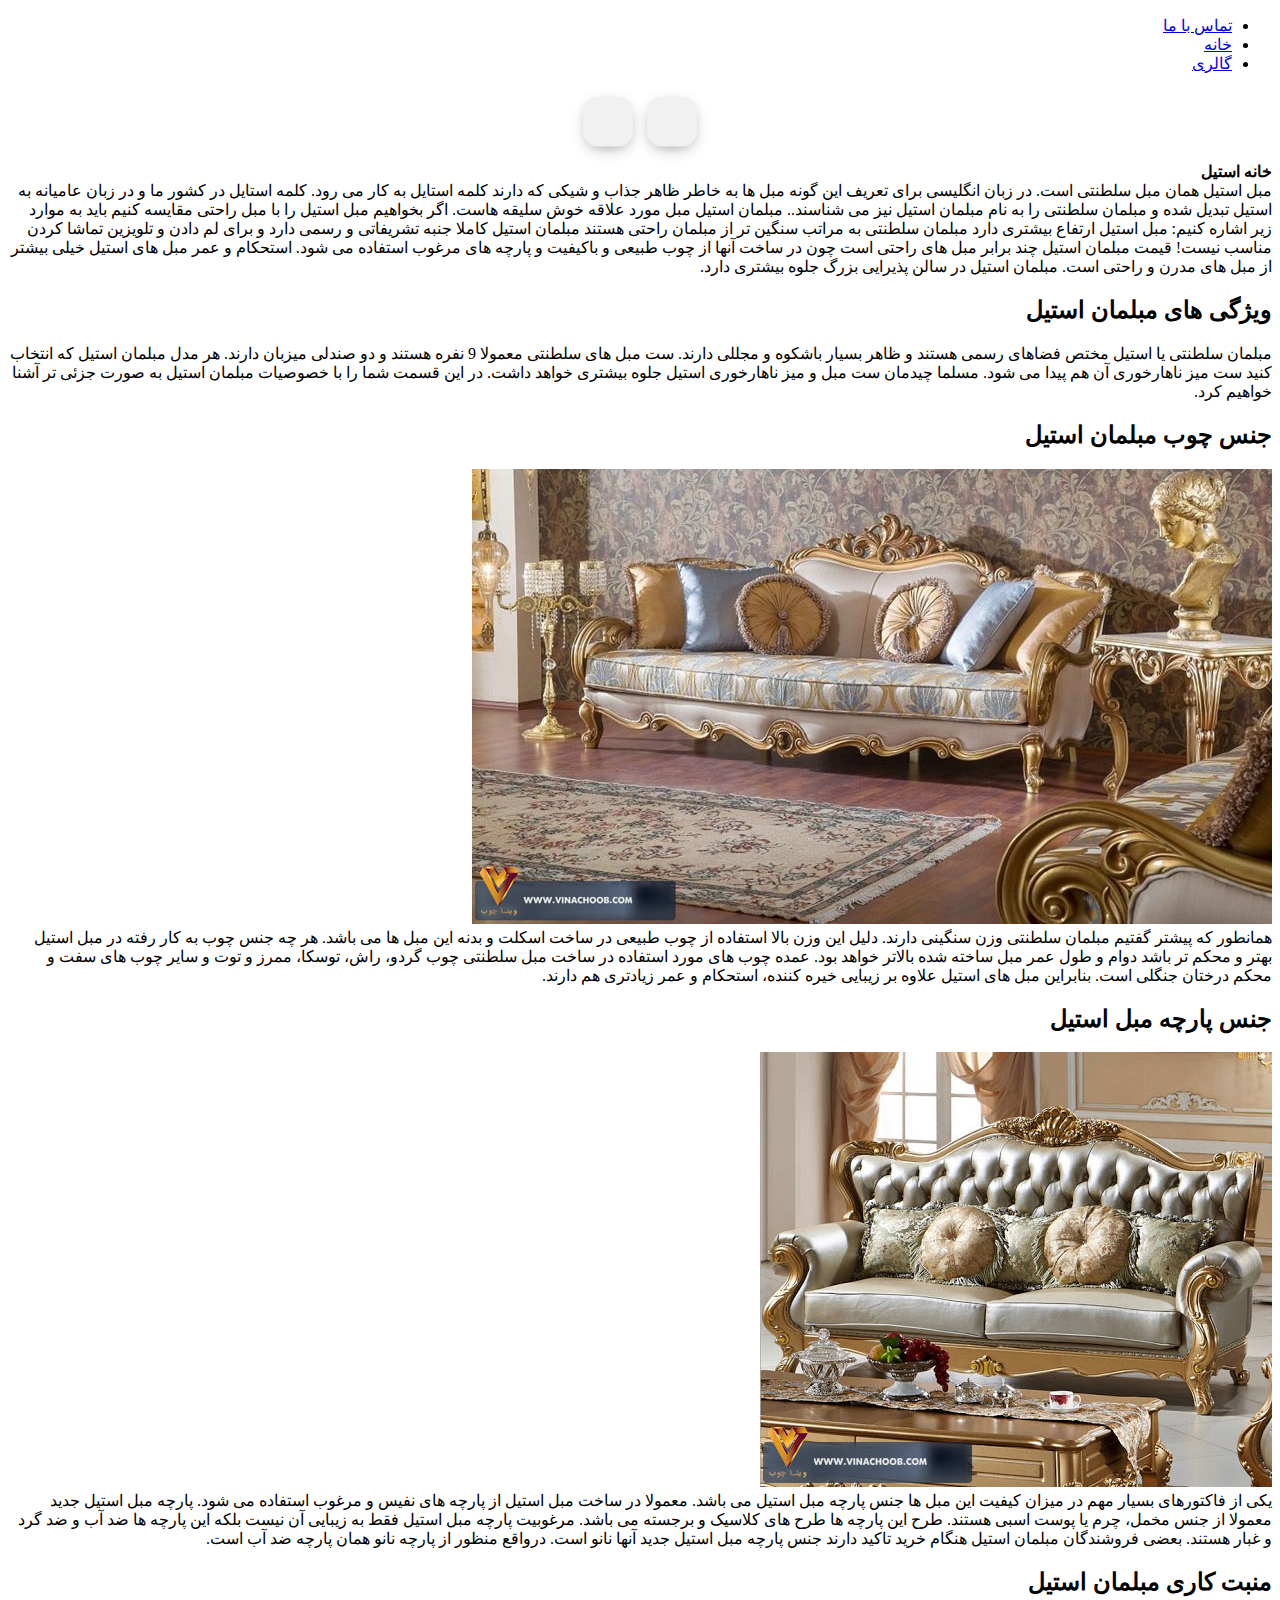
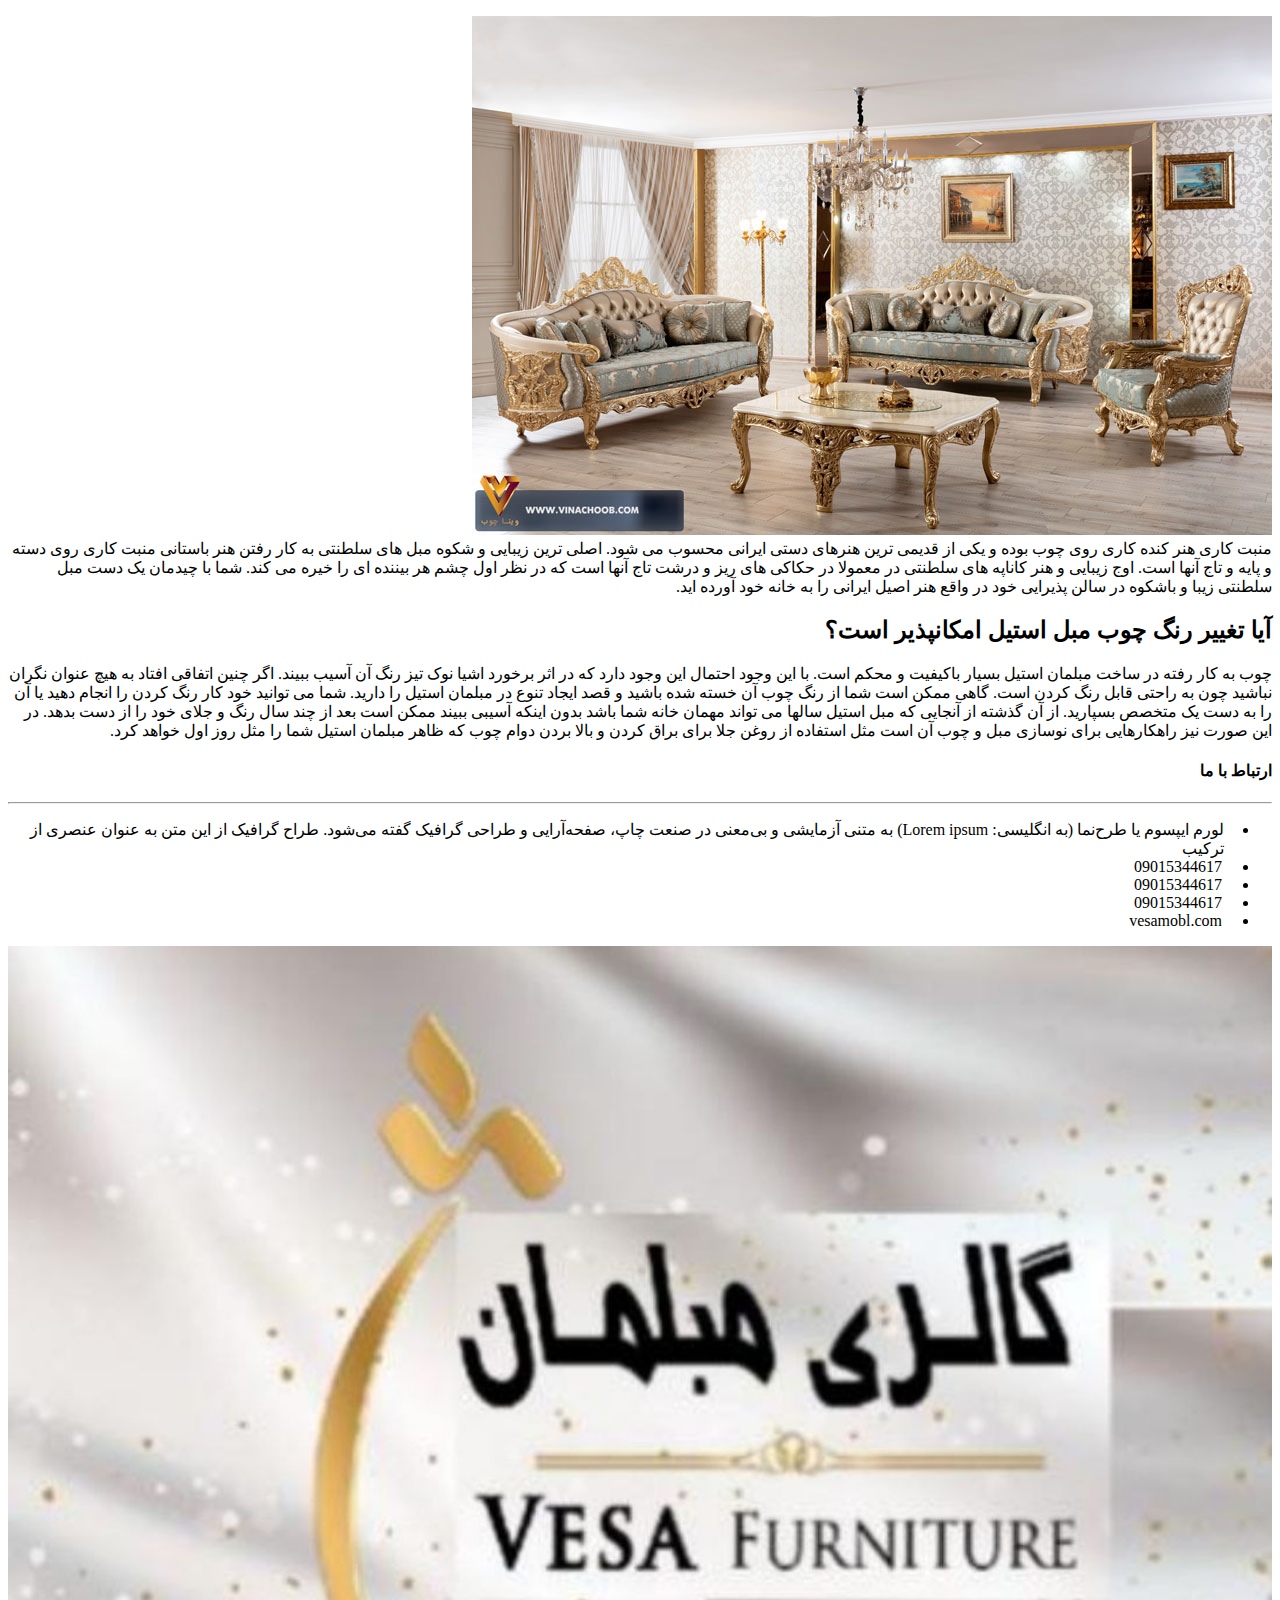
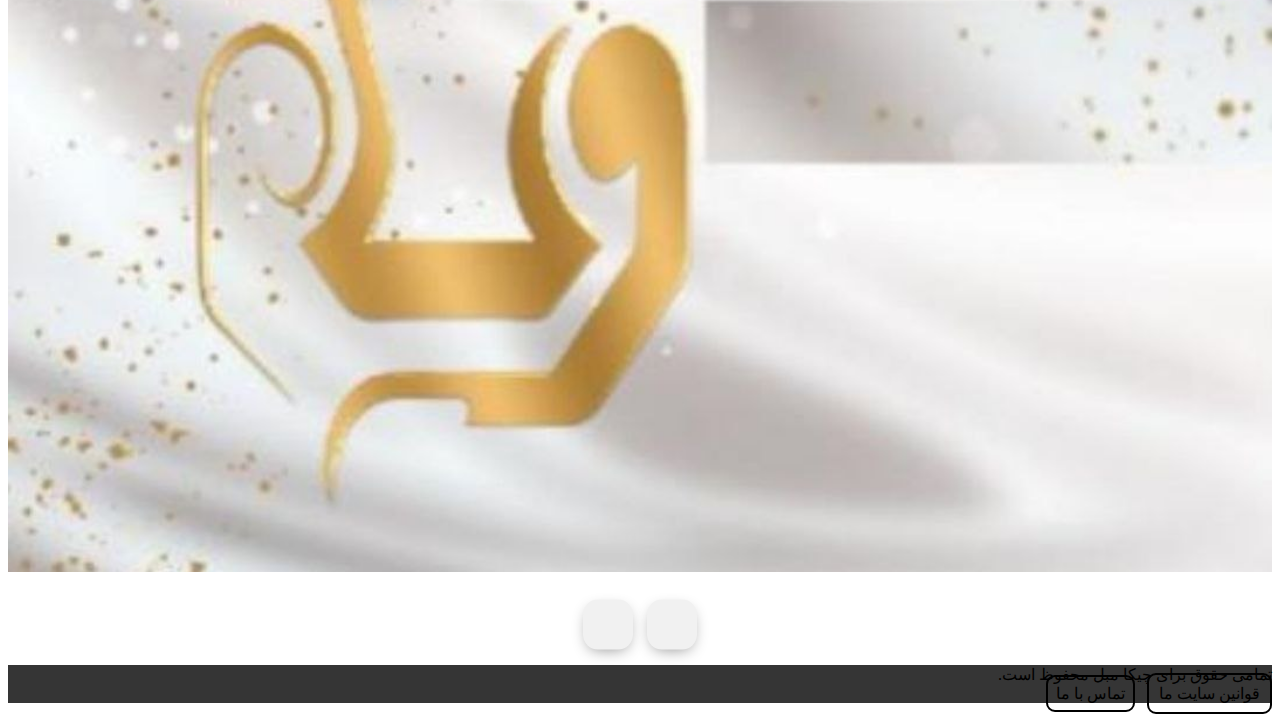
<file: estill/estil.html>
<!DOCTYPE html>
<html lang="en">
<head>
    <meta charset="UTF-8">
    <meta http-equiv="X-UA-Compatible" content="IE=edge">
    <meta name="viewport" content="width=device-width, initial-scale=1.0">
    
    <link  rel="stylesheet" href="https://cdn.jsdelivr.net/npm/swiper@8/swiper-bundle.min.css"/>

  <link rel="stylesheet" href="./estil.css">

    <link  href="https://cdn.jsdelivr.net/npm/bootstrap@5.2.2/dist/css/bootstrap.min.css" rel="stylesheet"  integrity="sha384-Zenh87qX5JnK2Jl0vWa8Ck2rdkQ2Bzep5IDxbcnCeuOxjzrPF/et3URy9Bv1WTRi"  crossorigin="anonymous" />

    <link rel="stylesheet" href="https://cdnjs.cloudflare.com/ajax/libs/font-awesome/6.2.0/css/all.min.css" integrity="sha512-xh6O/CkQoPOWDdYTDqeRdPCVd1SpvCA9XXcUnZS2FmJNp1coAFzvtCN9BmamE+4aHK8yyUHUSCcJHgXloTyT2A==" crossorigin="anonymous" referrerpolicy="no-referrer" />

    <title>estil</title>
</head>
<body dir="rtl">

  <nav class="">
    <div class="row navbar navbar-expand-lg navbar-dark bg-dark shadow-sm">
    

 


    <div class="col-lg-8">
 <div  id="navbarContent" class="collapse navbar-collapse order-sm-12 order-lg-1 ">

   <ul class="navbar-nav ml-auto mx-5 ">

     <li class="nav-item"> <a href="../call me/call.html" class="nav-link font-weight-bold text-uppercase" >تماس با ما</a>  </li>
     <li class="nav-item">  <a href="../index2.html" class="nav-link font-weight-bold text-uppercase">خانه</a> </li>
     <li class="nav-item"> <a href="./galary.html" class="nav-link font-weight-bold text-uppercase">گالری</a > </li>

   </ul>
 </div>
    </div>


<div class="col-lg-4">
 <div class="middle">

   <a href="#" class="btn1"> <i class="fa-brands fa-instagram"></i> </a>
   <a href="#" class="btn2"> <i class="fa-brands fa-whatsapp"></i> </a >

 </div>
</div>


    </div>
</nav>


 <!-- <div
 class="bg-black mt-3 container rounded-4 mb-4"
 style="box-shadow: 10px 10px 10px 10px rgb(219, 219, 219)"
>
 <h1 class="fs-1 text-center text-secondary pt-3 pb-3">
   furniture vesa mobl
 </h1>
</div> -->



<div class="shadow p-4 mb-5 bg-body rounded container mt-4">

  <b> <a style="text-decoration:none ;color: black;" href="../index2.html"> <span class="cz_br_current p-3" > خانه</span></a></b> <i class=" fa fa-angle-double-left"></i> 
  <b class="inactive_l">  <a style="text-decoration:none ; color: black;"  href=""> <span class="cz_br_current p-3">  استیل</span> </a> </b>
       </div>
     




<div class="container">
  <div class="row">


    <div class="col-lg-12">مبل استیل همان مبل سلطنتی است. در زبان انگلیسی برای تعریف این گونه مبل ها به خاطر ظاهر جذاب و شیکی که دارند کلمه استایل به کار می رود. کلمه استایل در کشور ما و در زبان عامیانه به استیل تبدیل شده و مبلمان سلطنتی را به نام مبلمان استیل نیز می شناسند.. مبلمان استیل مبل مورد علاقه خوش سلیقه هاست. اگر بخواهیم مبل استیل را با مبل راحتی مقایسه کنیم باید به موارد زیر اشاره کنیم:

      مبل استیل ارتفاع بیشتری دارد
      مبلمان سلطنتی به مراتب سنگین تر از مبلمان راحتی هستند
      مبلمان استیل کاملا جنبه تشریفاتی و رسمی دارد و برای لم دادن و تلویزین تماشا کردن مناسب نیست!
      قیمت مبلمان استیل چند برابر مبل های راحتی است چون در ساخت آنها از چوب طبیعی و باکیفیت و پارچه های مرغوب استفاده می شود.
      استحکام و عمر مبل های استیل خیلی بیشتر از مبل های مدرن و راحتی است.
      مبلمان استیل در سالن پذیرایی بزرگ جلوه بیشتری دارد.</div>



    <div class="col-lg-12">
      <h2> ویژگی های مبلمان استیل</h2>
      <span>مبلمان سلطنتی یا استیل مختص فضاهای رسمی هستند و ظاهر بسیار باشکوه و مجللی دارند. ست مبل های سلطنتی معمولا 9 نفره هستند و دو صندلی میزبان دارند. هر مدل مبلمان استیل که انتخاب کنید ست میز ناهارخوری آن هم پیدا می شود. مسلما چیدمان ست مبل و میز ناهارخوری استیل جلوه بیشتری خواهد داشت. در این قسمت شما را با خصوصیات مبلمان استیل به صورت جزئی تر آشنا خواهیم کرد.</span>
    </div>




    <div class="col-lg-12">
      <h2>جنس چوب مبلمان استیل</h2>
    </div>


    <div class="col-lg-12 d-flex justify-content-center align-items-center">
    
      <img src="../1-6.jpg" alt="">
    </div>





    <div class="col-lg-12">
      <span>همانطور که پیشتر گفتیم مبلمان سلطنتی وزن سنگینی دارند. دلیل این وزن بالا استفاده از چوب طبیعی در ساخت اسکلت و بدنه این مبل ها می باشد. هر چه جنس چوب به کار رفته در مبل استیل بهتر و محکم تر باشد دوام و طول عمر مبل ساخته شده بالاتر خواهد بود. عمده چوب های مورد استفاده در ساخت مبل سلطنتی چوب گردو، راش، توسکا، ممرز و توت و سایر چوب های سفت و محکم درختان جنگلی است. بنابراین مبل های استیل علاوه بر زیبایی خیره کننده، استحکام و عمر زیادتری هم دارند.</span>
    </div>








    <div class="col-lg-12">
      <h2>جنس پارچه مبل استیل</h2>
    </div>







    <div class="col-lg-12 d-flex justify-content-center align-items-center">
      <img src="../5-6.jpg" alt="">
    </div>






    <div class="col-lg-12">
      <span>یکی از فاکتورهای بسیار مهم در میزان کیفیت این مبل ها جنس پارچه مبل استیل می باشد. معمولا در ساخت مبل استیل از پارچه های نفیس و مرغوب استفاده می شود. پارچه مبل استیل جدید معمولا از جنس مخمل، چرم یا پوست اسبی هستند. طرح این پارچه ها طرح های کلاسیک و برجسته می باشد. مرغوبیت پارچه مبل استیل فقط به زیبایی آن نیست بلکه این پارچه ها ضد آب و ضد گرد و غبار هستند. بعضی فروشندگان مبلمان استیل هنگام خرید تاکید دارند جنس پارچه مبل استیل جدید آنها نانو است. درواقع منظور از پارچه نانو همان پارچه ضد آب است.</span>
    </div>





    
    <div class="col-lg-12">
   <h2>منبت کاری مبلمان استیل</h2>
    </div>


    <div class="col-lg-12 d-flex justify-content-center align-items-center">
      <img src="../3-6.jpg" alt="">
    </div>


    <div class="col-lg-12">
      <span>منبت کاری هنر کنده کاری روی چوب بوده و یکی از قدیمی ترین هنرهای دستی ایرانی محسوب می شود. اصلی ترین زیبایی و شکوه مبل های سلطنتی به کار رفتن هنر باستانی منبت کاری روی دسته و پایه و تاج آنها است. اوج زیبایی و هنر کاناپه های سلطنتی در معمولا در حکاکی های ریز و درشت تاج آنها است که در نظر اول چشم هر بیننده ای را خیره می کند. شما با چیدمان یک دست مبل سلطنتی زیبا و باشکوه در سالن پذیرایی خود در واقع هنر اصیل ایرانی را به خانه خود آورده اید.</span>
    </div>


    <div class="col-lg-12">
      <h2>آیا تغییر رنگ چوب مبل استیل امکانپذیر است؟</h2>
      <span> چوب به کار رفته در ساخت مبلمان استیل بسیار باکیفیت و محکم است. با این وجود احتمال این وجود دارد که در اثر برخورد اشیا نوک تیز رنگ آن آسیب ببیند. اگر چنین اتفاقی افتاد به هیچ عنوان نگران نباشید چون به راحتی قابل رنگ کردن است. گاهی ممکن است شما از رنگ چوب آن خسته شده باشید و قصد ایجاد تنوع در مبلمان استیل را دارید. شما می توانید خود کار رنگ کردن را انجام دهید یا آن را به دست یک متخصص بسپارید. از آن گذشته از آنجایی که مبل استیل سالها می تواند مهمان خانه شما باشد بدون اینکه آسیبی ببیند ممکن است بعد از چند سال رنگ و جلای خود را از دست بدهد. در این صورت نیز راهکارهایی برای نوسازی مبل و چوب آن است مثل استفاده از روغن جلا برای براق کردن و بالا بردن دوام چوب که ظاهر مبلمان استیل شما را مثل روز اول خواهد کرد.</span>
    </div>










  </div>
</div>




















     <!--start part 7777777777 -->
     <div class="container">
      <div class="row mt-5">
        <div class="col-lg-9 cil-md-9 col-12 ">
          <div>
            <h4 >ارتباط با ما </h4>
            <hr>
            <ul >
                    <li class="d-flex my-3 mx-1">  
                      <div class="me-3 " style="font-size:24px ; ">  <i class="fa-solid fa-location-dot"></i>  </div>
                      <div style="margin-right:8px ;" >  <span>لورم ایپسوم یا طرح‌نما (به انگلیسی: Lorem ipsum) به متنی آزمایشی و بی‌معنی در صنعت چاپ، صفحه‌آرایی و طراحی گرافیک گفته می‌شود. طراح گرافیک از این متن به عنوان عنصری از ترکیب</span> </div>
                    </li>  
                    
                    



                    <li class="d-flex my-3 mx-1"> 
                       <div class="me-3 " style="font-size:24px ;"> <i class="fa-solid fa-phone"></i></div>
                      <div class=" my-2 " style="margin-right:10px ;">  <span>09015344617</span> </div>
                     </li>





                    <li class="d-flex my-3 mx-1"> 
                      <div class="me-3 " style="font-size:24px;">  <i class="fa-regular fa-mobile"></i>  </div>
                      <div class="my-2" style="margin-right:10px ;">  <span>09015344617</span> </div> 
                     </li>





                    <li class="d-flex my-3 mx-1">
                       <div class="me-3 " style="font-size:24px ;"> <i class="fa-brands fa-whatsapp"></i> </div>
                      <div class="my-2"  style="margin-right:10px ;">  <span>09015344617</span> </div> 
                     </li>





                    <li class="d-flex my-3 mx-1">
                       <div class="me-3 " style="font-size:24px ;"> <i class="fa-brands fa-instagram"></i>  </div>
                      <div class="my-2"  style="margin-right:10px ;">  <span>vesamobl.com</span> </div> 
                     </li>

            </ul>

          </div>
        </div>





   















        <div class="col-lg-3 cil-md-3 col-12 ">
         
          <div class="my-5 pt-4 mt-5">
            <img class="rounded-5" width="100%" src="../images/photo_2022-10-11_22-01-30.jpg" alt="">
          </div>


          </div>




        </div>
      </div>
    </div>
      <!-- end part 444444444444444 -->


      <div class="middle d-flex justify-content-center align-items-center">


        <a href="#" class="btn1">
         
          <i class="fa-brands fa-instagram"></i>
       
        </a>
  
        <a href="#" class="btn2">
         
          <i class="fa-brands fa-whatsapp"></i>
      
        </a >
  
  
      </div> 











  
      <div class="footer  p-4  text-light d-block" style="width:100%; background-color: rgb(53, 53, 53);">
        <div class="row">

          <div class="col-lg-6 col-md-12 col-12 mb-1 d-flex justify-content-center align-items-center">
            <a><span>    تمامی حقوق برای چیکا مبل محفوظ است. </span></a>
          </div>


          <div class="col-lg-6 col-md-12 col-12 text-start mb-1 d-flex justify-content-center align-items-center">
            <a style="border:2px solid rgb(0, 0, 0) ; margin-left: 8px; padding:10px; border-radius:9px ;"><span>قوانین سایت ما</span></a>
            <a style="border:2px solid rgb(0, 0, 0) ; padding: 8px;  border-radius: 9px;"><span>تماس با ما </span></a>
          </div>
        </div>
      </div>
    



</body>
</html>
</file>
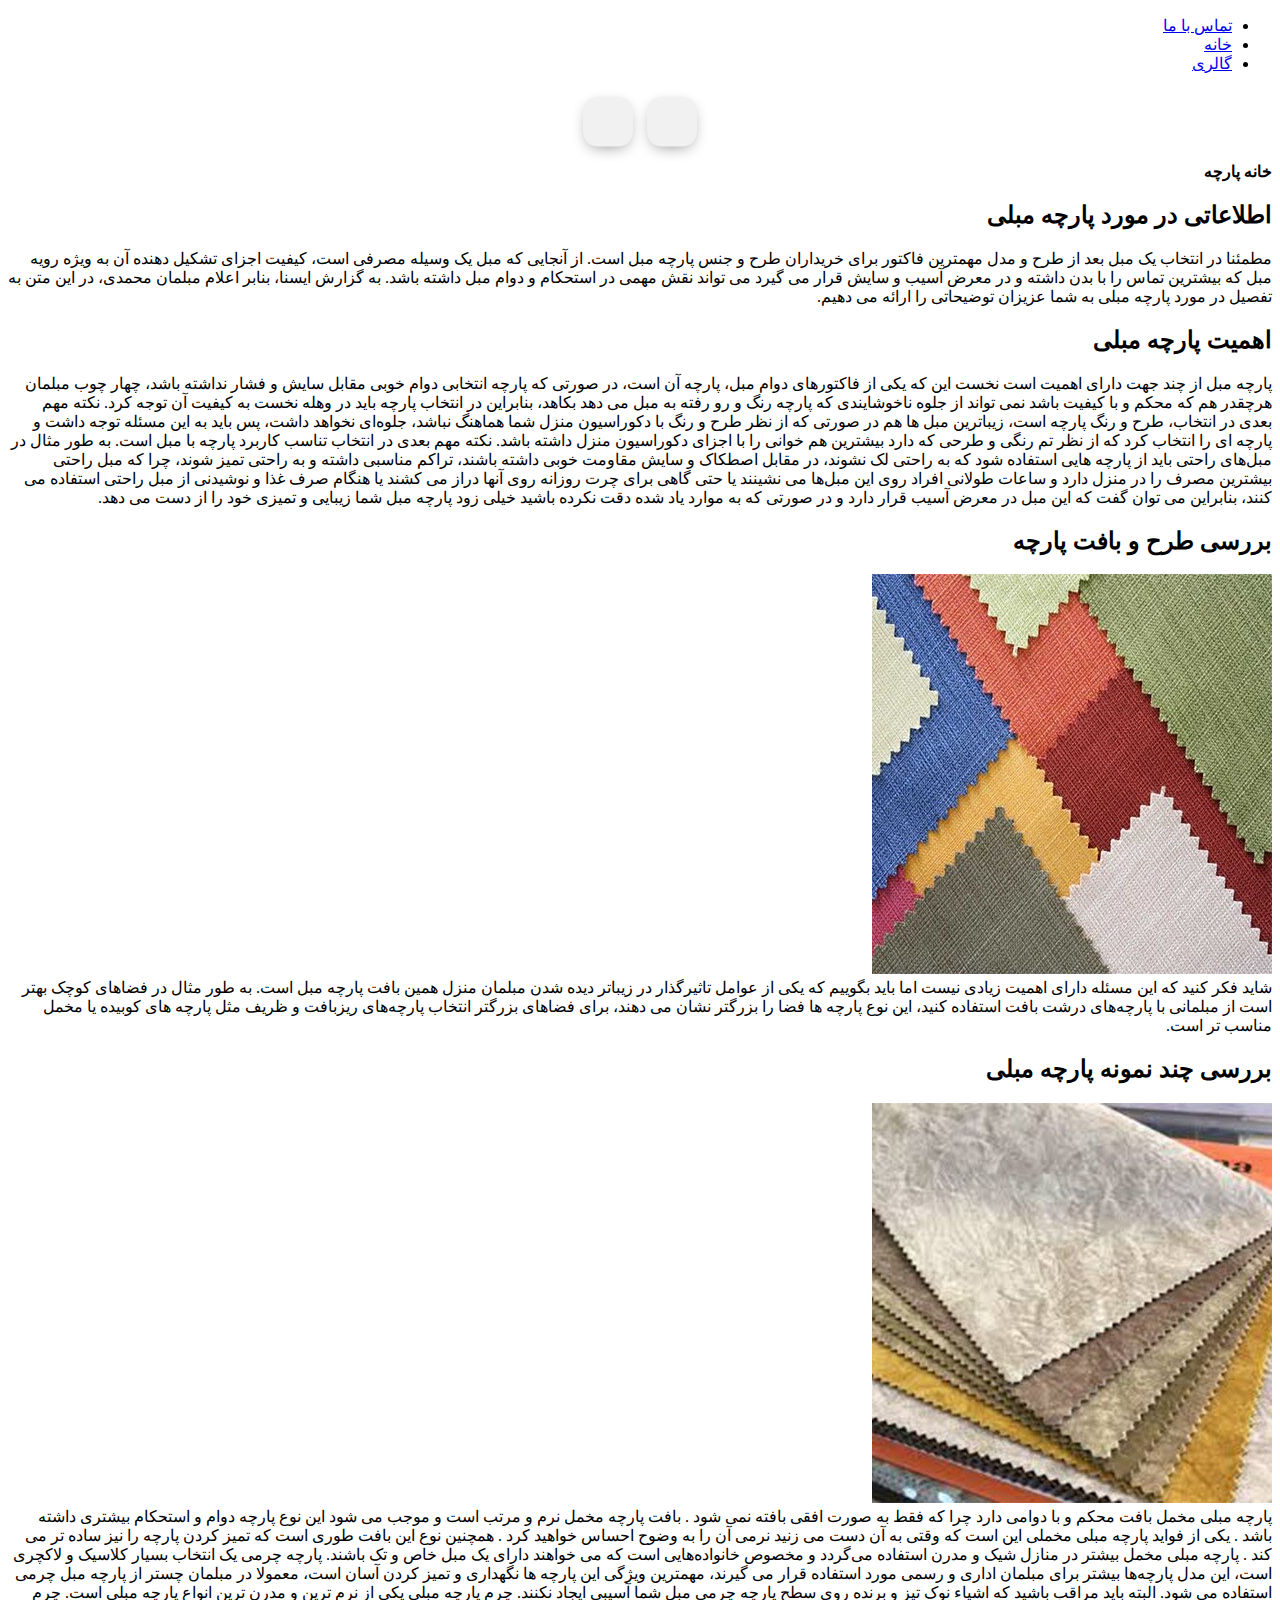
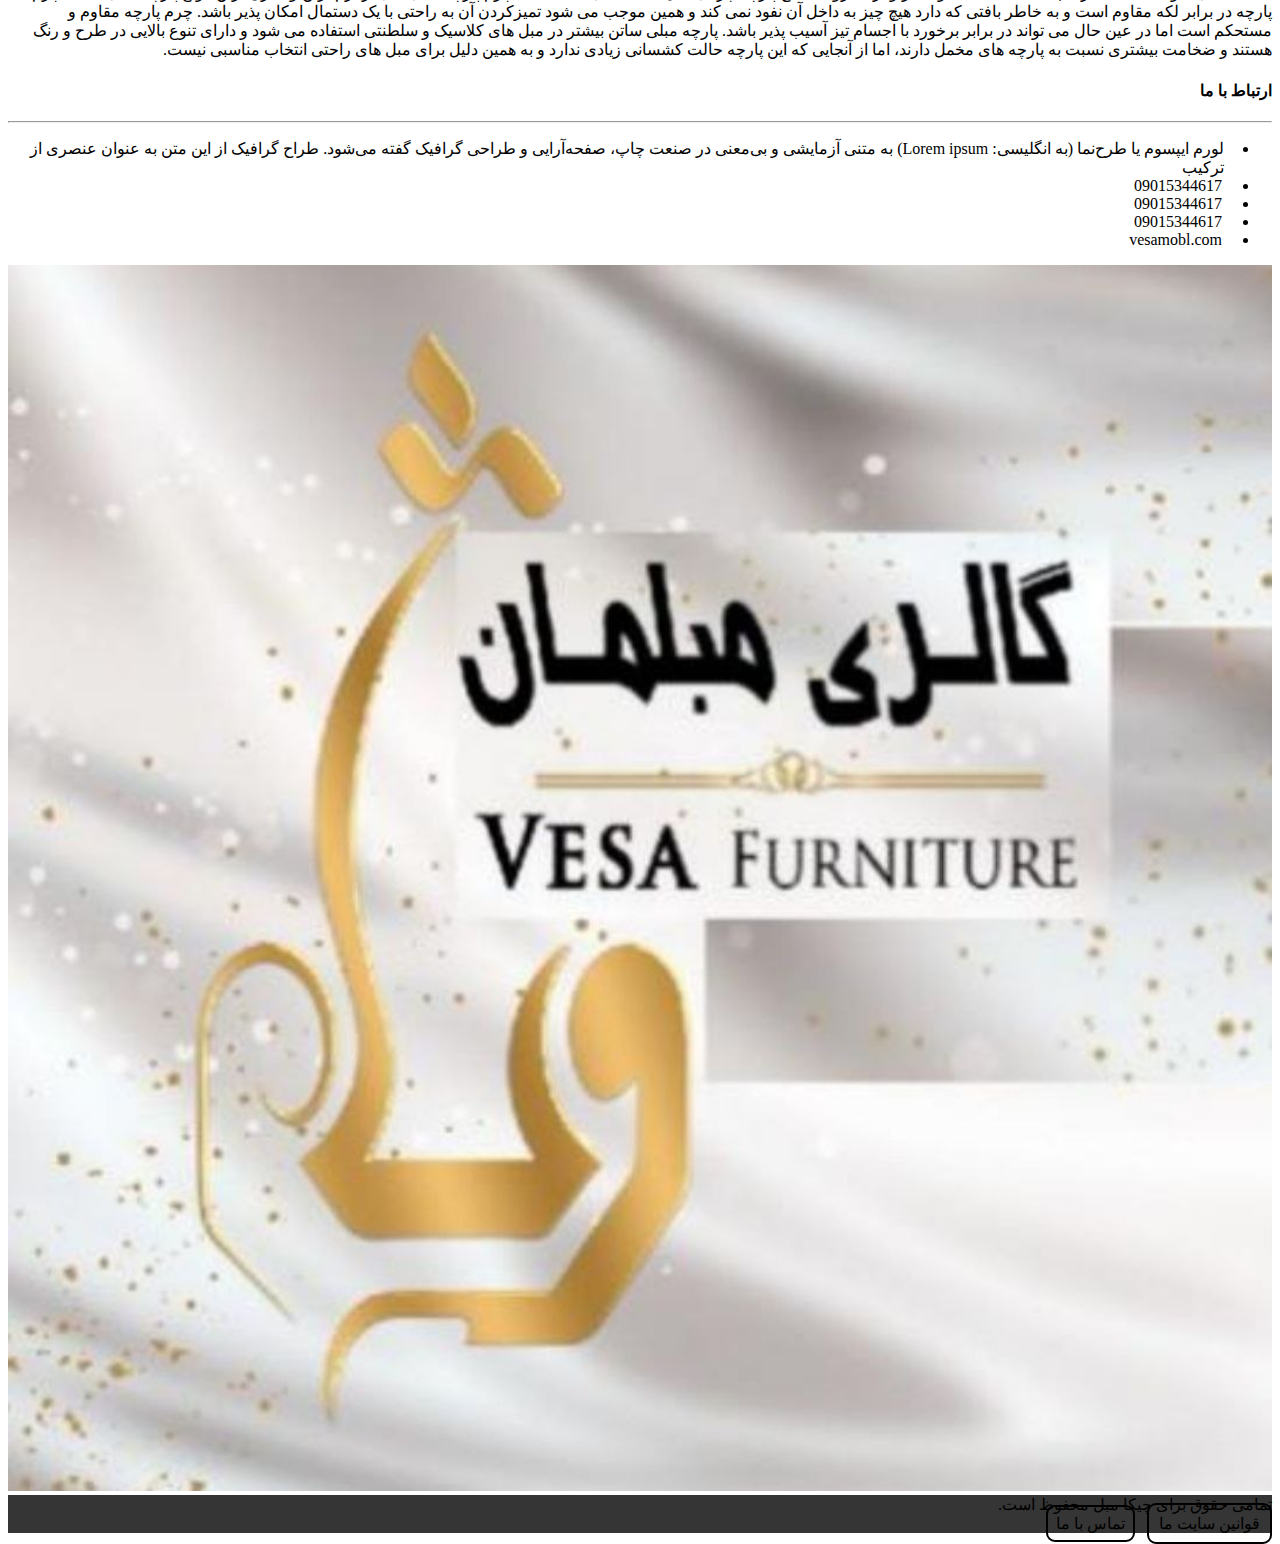
<file: parche/parche.html>
<!DOCTYPE html>
<html lang="en">
  <head>
    <meta charset="UTF-8" />
    <meta http-equiv="X-UA-Compatible" content="IE=edge" />
    <meta name="viewport" content="width=device-width, initial-scale=1.0" />

    <link  rel="stylesheet"  href="https://cdn.jsdelivr.net/npm/swiper@8/swiper-bundle.min.css"  />
    <link rel="stylesheet" href="./parche.css" />
    <link  href="https://cdn.jsdelivr.net/npm/bootstrap@5.2.2/dist/css/bootstrap.min.css"  rel="stylesheet" integrity="sha384-Zenh87qX5JnK2Jl0vWa8Ck2rdkQ2Bzep5IDxbcnCeuOxjzrPF/et3URy9Bv1WTRi" crossorigin="anonymous"  />
    <link  rel="stylesheet"  href="https://cdnjs.cloudflare.com/ajax/libs/font-awesome/6.2.0/css/all.min.css"  integrity="sha512-xh6O/CkQoPOWDdYTDqeRdPCVd1SpvCA9XXcUnZS2FmJNp1coAFzvtCN9BmamE+4aHK8yyUHUSCcJHgXloTyT2A=="  crossorigin="anonymous"  referrerpolicy="no-referrer"  />

    <title>parche</title>
  </head>
  <body dir="rtl">
   
    <nav class="">
      <div class="row navbar navbar-expand-lg navbar-dark bg-dark shadow-sm">
      
 
   

  
      <div class="col-lg-8">
   <div  id="navbarContent" class="collapse navbar-collapse order-sm-12 order-lg-1 ">

     <ul class="navbar-nav ml-auto mx-5 ">

       <li class="nav-item"> <a href="../call me/call.html" class="nav-link font-weight-bold text-uppercase" >تماس با ما</a>  </li>
       <li class="nav-item">  <a href="../index2.html" class="nav-link font-weight-bold text-uppercase">خانه</a> </li>
       <li class="nav-item"> <a href="./galary.html" class="nav-link font-weight-bold text-uppercase">گالری</a > </li>

     </ul>
   </div>
      </div>


<div class="col-lg-4">
   <div class="middle">

     <a href="#" class="btn1"> <i class="fa-brands fa-instagram"></i> </a>
     <a href="#" class="btn2"> <i class="fa-brands fa-whatsapp"></i> </a >

   </div>
  </div>


      </div>
 </nav>


    <!-- <div
      class="bg-black mt-3 container rounded-4 mb-4"
      style="box-shadow: 10px 10px 10px 10px rgb(219, 219, 219)"
    >
      <h1 class="fs-1 text-center text-secondary pt-3 pb-3">
        furniture vesa mobl
      </h1>
    </div> -->



    <div class="shadow p-4 mb-5 bg-body rounded container mt-4">

      <b> <a style="text-decoration:none ;color: black;" href="../index2.html"> <span class="cz_br_current p-3" > خانه</span></a></b> <i class=" fa fa-angle-double-left"></i> 
      <b class="inactive_l">  <a style="text-decoration:none ; color: black;"  href="../parche/parche.html"> <span class="cz_br_current p-3"> پارچه</span> </a> </b>
           </div>
         
    




<div class="container">
  <div class="row">




<div class="col-lg-12">
<h2>اطلاعاتی در مورد پارچه مبلی</h2>
<span>مطمئنا در انتخاب یک مبل بعد از طرح و مدل مهمترین فاکتور برای خریداران طرح و جنس پارچه مبل است. از آنجایی که مبل یک وسیله مصرفی است، کیفیت اجزای تشکیل دهنده آن به ویژه رویه مبل که بیشترین تماس را با بدن داشته و در معرض آسیب و سایش قرار می‌ گیرد می ‌تواند نقش مهمی در استحکام و دوام مبل داشته باشد.

  به گزارش ایسنا، بنابر اعلام مبلمان محمدی، در این متن به تفصیل در مورد پارچه مبلی به شما عزیزان توضیحاتی را ارائه می دهیم.</span>
</div>




<div class="col-lg-12">

  <h2>اهمیت پارچه مبلی</h2>
  <span>پارچه مبل از چند جهت دارای اهمیت است نخست این که یکی از فاکتورهای دوام مبل، پارچه آن است، در صورتی که پارچه انتخابی دوام خوبی مقابل سایش و فشار نداشته باشد، چهار چوب مبلمان هرچقدر هم که محکم و با کیفیت باشد نمی ‌تواند از جلوه ناخوشایندی که پارچه رنگ و رو رفته به مبل می ‌دهد بکاهد، بنابراین در انتخاب پارچه باید در وهله نخست به کیفیت آن توجه کرد. نکته مهم بعدی در انتخاب، طرح و رنگ پارچه است، زیباترین مبل‌ ها هم در صورتی که از نظر طرح و رنگ با دکوراسیون  منزل شما هماهنگ نباشد، جلوه‌ای نخواهد داشت، پس باید به این مسئله توجه داشت و پارچه‌ ای را انتخاب کرد که از نظر تم رنگی و طرحی که دارد بیشترین هم ‌خوانی را با اجزای دکوراسیون منزل داشته باشد.

    نکته مهم بعدی در انتخاب تناسب کاربرد پارچه با مبل است. به طور مثال در مبل‌های راحتی باید از پارچه‌ هایی استفاده شود که به راحتی لک نشوند، در مقابل اصطکاک و سایش مقاومت خوبی داشته باشند، تراکم مناسبی داشته و به راحتی تمیز شوند، چرا که مبل راحتی بیشترین مصرف را در منزل دارد و ساعات طولانی افراد روی این مبل‌ها می ‌نشینند یا حتی گاهی برای چرت روزانه روی آنها دراز می ‌کشند یا هنگام صرف غذا و نوشیدنی از مبل راحتی استفاده می ‌کنند، بنابراین می‌ توان گفت که این مبل در معرض آسیب قرار دارد و در صورتی که به موارد یاد شده دقت نکرده باشید خیلی زود پارچه مبل شما زیبایی و تمیزی خود را از دست می ‌دهد.</span>
</div>




<div class="col-lg-12">
  <h2>بررسی طرح و بافت پارچه</h2>
</div>






<div class="col-lg-12 d-flex justify-content-center align-items-center">
  <img src="../61957737.jpg" alt="">
</div>



<div class="col-lg-12">
  <span>شاید فکر کنید که این مسئله دارای اهمیت زیادی نیست اما باید بگوییم که یکی از عوامل تاثیرگذار در زیباتر دیده شدن مبلمان منزل همین بافت پارچه مبل است. به طور مثال در فضاهای کوچک بهتر است از مبلمانی با پارچه‌های درشت بافت استفاده کنید، این نوع پارچه‌ ها فضا را بزرگتر نشان می ‌دهند، برای فضاهای بزرگتر انتخاب پارچه‌های ریزبافت و ظریف مثل پارچه‌ های کوبیده یا مخمل مناسب ‌تر است.</span>
</div>




<div class="col-lg-12">
  <h2>بررسی چند نمونه پارچه مبلی</h2>
</div>




<div class="col-lg-12 d-flex justify-content-center align-items-center">
  <img src="../61957738.jpg" alt="">
</div>




<div class="col-lg-12">
  <span>پارچه مبلی مخمل بافت محکم‌ و با دوامی دارد چرا که فقط به صورت افقی بافته نمی ‌شود . بافت پارچه مخمل نرم و مرتب است و موجب می ‌شود این نوع پارچه دوام و استحکام بیشتری داشته باشد . یکی از فواید پارچه مبلی مخملی این است که وقتی به آن دست می‌ زنید نرمی آن را به وضوح احساس خواهید کرد . همچنین نوع این بافت طوری است که تمیز کردن پارچه را نیز ساده ‌تر می ‌کند . پارچه مبلی مخمل بیشتر در منازل شیک و مدرن استفاده می‌گردد و مخصوص خانواده‌هایی است که می خواهند دارای یک مبل خاص و تک باشند.

    پارچه چرمی یک انتخاب بسیار کلاسیک و لاکچری است، این مدل پارچه‌ها بیشتر برای مبلمان اداری و رسمی مورد استفاده قرار می ‌گیرند، مهمترین ویژگی این پارچه‌ ها نگهداری و تمیز کردن آسان است، معمولا در مبلمان چستر از پارچه مبل چرمی استفاده می ‌شود. البته باید مراقب باشید که اشیاء نوک تیز و برنده روی سطح پارچه چرمی مبل شما آسیبی ایجاد نکنند.
    
    چرم پارچه مبلی یکی از نرم ‌ترین و مدرن‌ ترین انواع پارچه مبلی است. چرم پارچه در برابر لکه مقاوم است و به خاطر بافتی که دارد هیچ چیز به داخل آن نفود نمی ‌کند و همین موجب می ‌شود تمیزکردن آن به راحتی با یک دستمال امکان پذیر باشد. چرم پارچه مقاوم و مستحکم است اما در عین حال می ‌تواند در برابر برخورد با اجسام تیز آسیب پذیر باشد.
    
    پارچه مبلی ساتن بیشتر در مبل‌ های کلاسیک و سلطنتی استفاده می ‌شود و دارای تنوع بالایی در طرح و رنگ هستند و ضخامت بیشتری نسبت به پارچه‌ های مخمل دارند، اما از آنجایی که این پارچه حالت کشسانی زیادی ندارد و به همین دلیل برای مبل‌ های راحتی انتخاب مناسبی نیست.</span>
</div>






  </div>
</div>






 

















    <div class="container">
      <div class="row mt-5">
        <div class="col-lg-9 cil-md-9 col-12">
          <div>
            <h4>ارتباط با ما</h4>
            <hr />
            <ul>
              <li class="d-flex my-3 mx-1">
                <div class="me-3" style="font-size: 24px">
                  <i class="fa-solid fa-location-dot"></i>
                </div>
                <div style="margin-right: 8px">
                  <span
                    >لورم ایپسوم یا طرح‌نما (به انگلیسی: Lorem ipsum) به متنی
                    آزمایشی و بی‌معنی در صنعت چاپ، صفحه‌آرایی و طراحی گرافیک
                    گفته می‌شود. طراح گرافیک از این متن به عنوان عنصری از
                    ترکیب</span
                  >
                </div>
              </li>

              <li class="d-flex my-3 mx-1">
                <div class="me-3" style="font-size: 24px">
                  <i class="fa-solid fa-phone"></i>
                </div>
                <div class="my-2" style="margin-right: 10px">
                  <span>09015344617</span>
                </div>
              </li>

              <li class="d-flex my-3 mx-1">
                <div class="me-3" style="font-size: 24px">
                  <i class="fa-regular fa-mobile"></i>
                </div>
                <div class="my-2" style="margin-right: 10px">
                  <span>09015344617</span>
                </div>
              </li>

              <li class="d-flex my-3 mx-1">
                <div class="me-3" style="font-size: 24px">
                  <i class="fa-brands fa-whatsapp"></i>
                </div>
                <div class="my-2" style="margin-right: 10px">
                  <span>09015344617</span>
                </div>
              </li>

              <li class="d-flex my-3 mx-1">
                <div class="me-3" style="font-size: 24px">
                  <i class="fa-brands fa-instagram"></i>
                </div>
                <div class="my-2" style="margin-right: 10px">
                  <span>vesamobl.com</span>
                </div>
              </li>
            </ul>
          </div>
        </div>

        <div class="col-lg-3 cil-md-3 col-12">
          <div class="my-5 pt-4 mt-5">
            <img
              class="rounded-5"
              width="100%"
              src="../images/photo_2022-10-11_22-01-30.jpg"
              alt=""
            />
          </div>
        </div>
      </div>
    </div>

 
      <div class="">
     
        <div class="footer  p-4  text-light d-block" style="width:100%; background-color: rgb(53, 53, 53);">
          <div class="row">

            <div class="col-lg-6 col-md-12 col-12 mb-1 d-flex justify-content-center align-items-center">
              <a><span>    تمامی حقوق برای چیکا مبل محفوظ است. </span></a>
            </div>


            <div class="col-lg-6 col-md-12 col-12 text-start mb-1 d-flex justify-content-center align-items-center">
              <a style="border:2px solid rgb(0, 0, 0) ; margin-left: 8px; padding:10px; border-radius:9px ;"><span>قوانین سایت ما</span></a>
              <a style="border:2px solid rgb(0, 0, 0) ; padding: 8px;  border-radius: 9px;"><span>تماس با ما </span></a>
            </div>
          </div>
        </div>
      











    <script>
      document.querySelectorAll(".image-container. img-container")
        .forEach((image) => {
          image.onclick = () => {
            document.querySelector(".popup-imagee").style.display = "bock";
            document.querySelector(".popup-imagee .imggg").src =
              image.getAttribute("src");
          };
        });
      document.querySelector(".popup-imagee span").onclick = () => {
        document.querySelector(".popup-imagee").style.display = "none";
      }
    </script>
  </body>
</html>
</file>
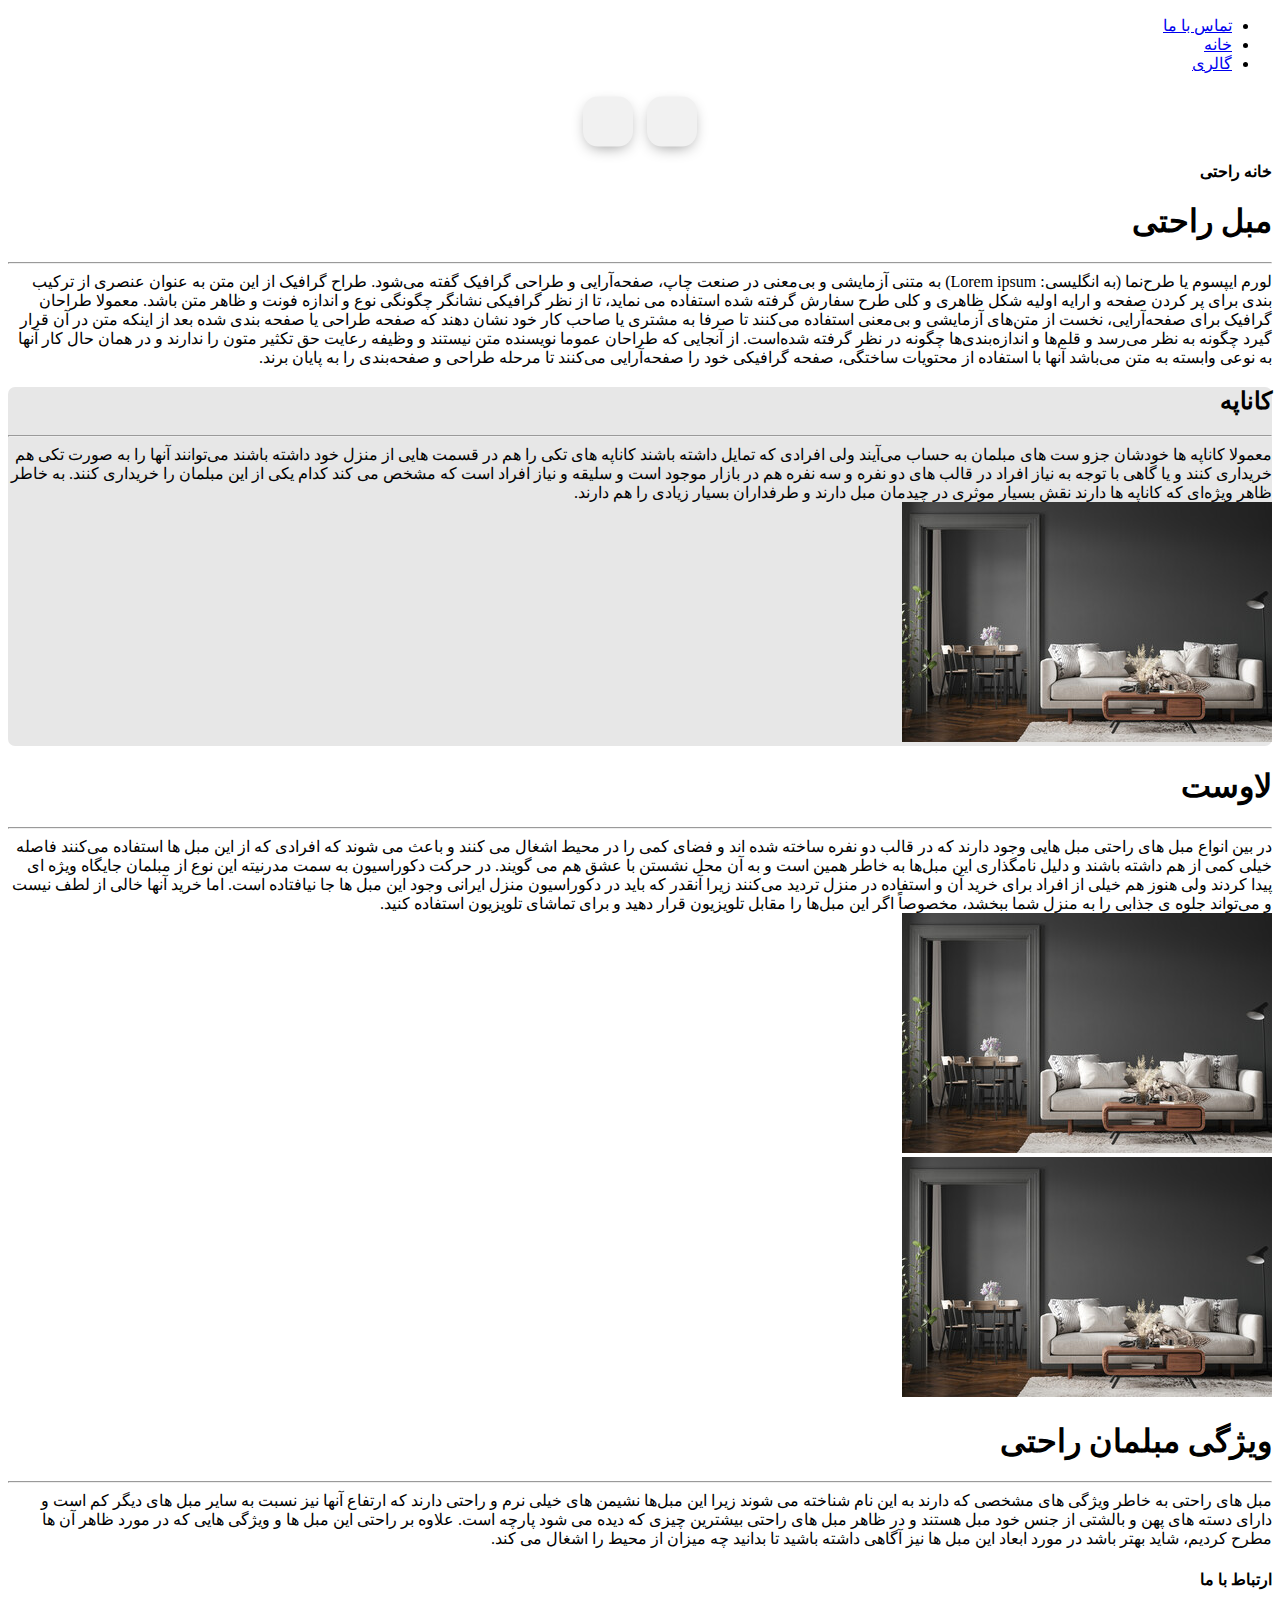
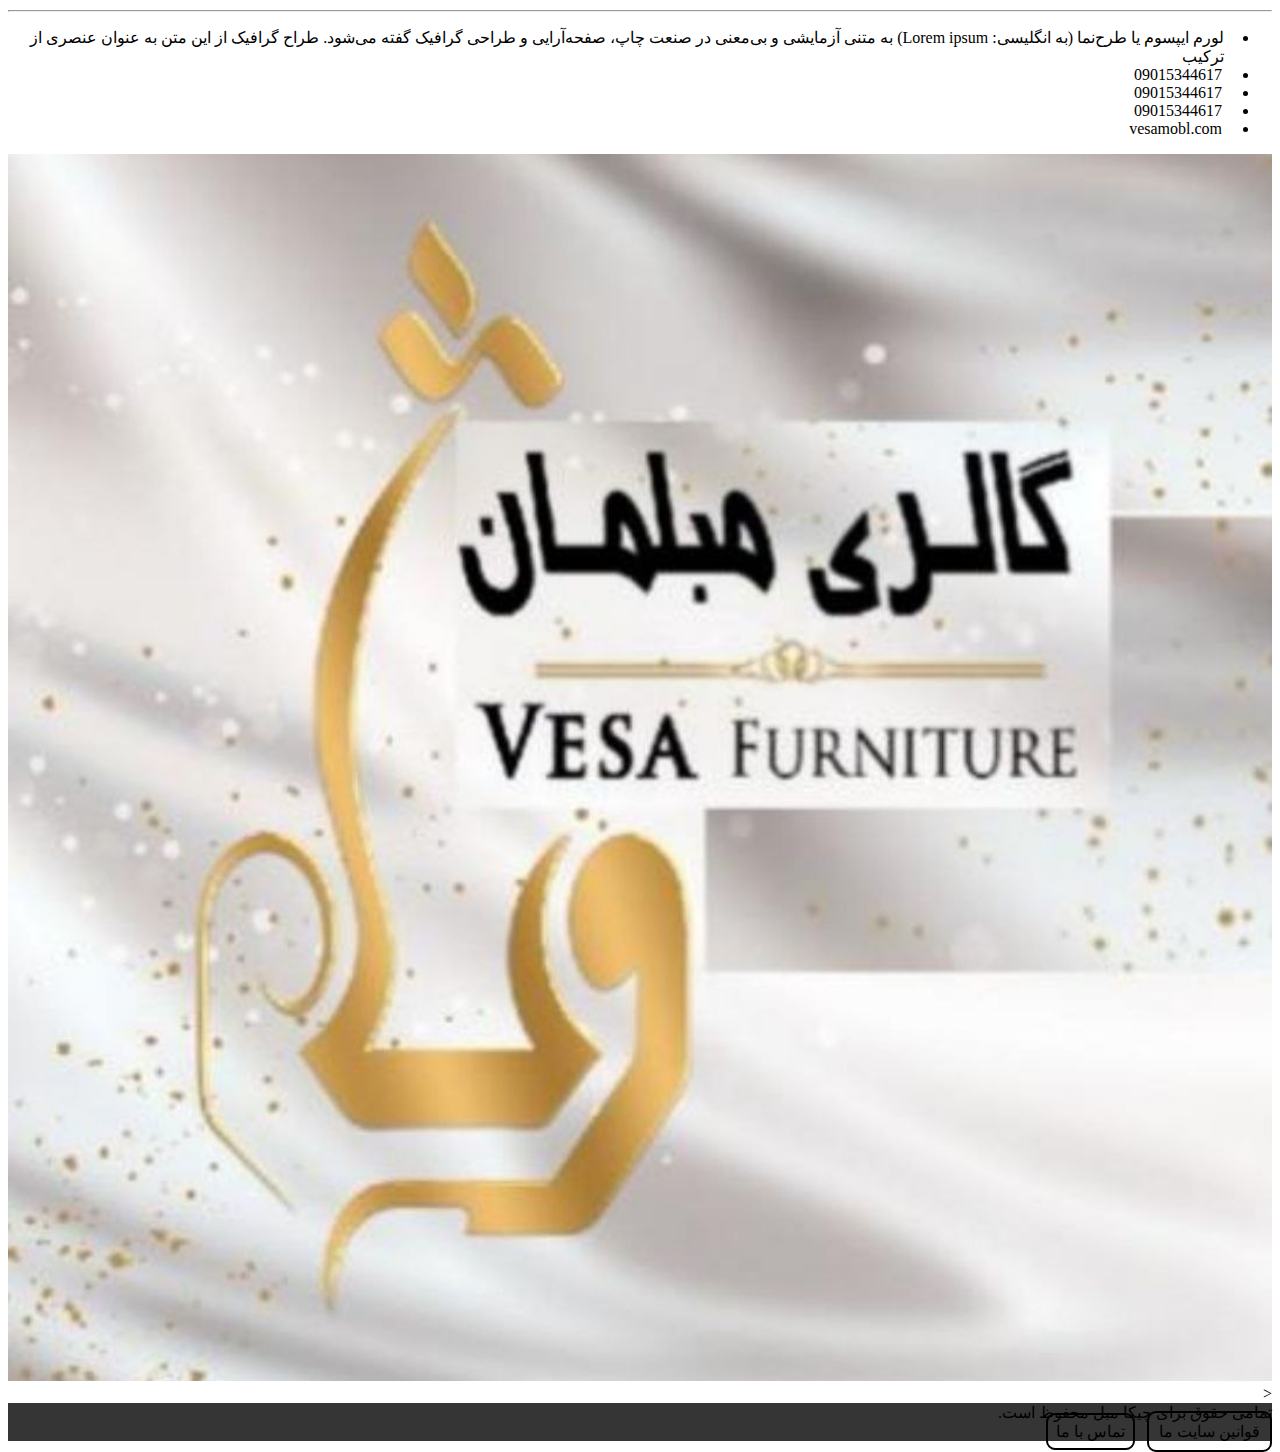
<file: rahati/rahati.html>
<!DOCTYPE html>
<html lang="en">
  <head>
    <meta charset="UTF-8" />
    <meta http-equiv="X-UA-Compatible" content="IE=edge" />
    <meta name="viewport" content="width=device-width, initial-scale=1.0" />

    <link rel="stylesheet" href="https://cdn.jsdelivr.net/npm/swiper@8/swiper-bundle.min.css"  />
    <link rel="stylesheet" href="./rahati.css" />
    <link href="https://cdn.jsdelivr.net/npm/bootstrap@5.2.2/dist/css/bootstrap.min.css"  rel="stylesheet"  integrity="sha384-Zenh87qX5JnK2Jl0vWa8Ck2rdkQ2Bzep5IDxbcnCeuOxjzrPF/et3URy9Bv1WTRi"  crossorigin="anonymous" />
    <link   rel="stylesheet"  href="https://cdnjs.cloudflare.com/ajax/libs/font-awesome/6.2.0/css/all.min.css" integrity="sha512-xh6O/CkQoPOWDdYTDqeRdPCVd1SpvCA9XXcUnZS2FmJNp1coAFzvtCN9BmamE+4aHK8yyUHUSCcJHgXloTyT2A==" crossorigin="anonymous"  referrerpolicy="no-referrer" />

    <title>rahati</title>
  </head>
  <body dir="rtl">
  
    <nav class="">
      <div class="row navbar navbar-expand-lg navbar-dark bg-dark shadow-sm">
      
 
   

  
      <div class="col-lg-8">
   <div  id="navbarContent" class="collapse navbar-collapse order-sm-12 order-lg-1 ">

     <ul class="navbar-nav ml-auto mx-5 ">

       <li class="nav-item"> <a href="../call me/call.html" class="nav-link font-weight-bold text-uppercase" >تماس با ما</a>  </li>
       <li class="nav-item">  <a href="../index2.html" class="nav-link font-weight-bold text-uppercase">خانه</a> </li>
       <li class="nav-item"> <a href="./galary.html" class="nav-link font-weight-bold text-uppercase">گالری</a > </li>

     </ul>
   </div>
      </div>


<div class="col-lg-4">
   <div class="middle">

     <a href="#" class="btn1"> <i class="fa-brands fa-instagram"></i> </a>
     <a href="#" class="btn2"> <i class="fa-brands fa-whatsapp"></i> </a >

   </div>
  </div>


      </div>
 </nav>

    <!-- <div
      class="bg-black mt-3 container rounded-4 mb-4"
      style="box-shadow: 10px 10px 10px 10px rgb(219, 219, 219)"
    >
      <h1 class="fs-1 text-center text-secondary pt-3 pb-3">
        furniture vesa mobl
      </h1>
    </div> -->




    <div class="shadow p-4 mb-5 bg-body rounded container mt-4">

      <b> <a style="text-decoration:none ;color: black;" href="./index2.html"> <span class="cz_br_current p-3" > خانه</span></a></b> <i class=" fa fa-angle-double-left"></i> 
      <b class="inactive_l">  <a style="text-decoration:none ; color: black;"  href="http://chikamobl.com/contact"> <span class="cz_br_current p-3">  راحتی</span> </a> </b>
           </div>
         












    <div>
      <div class="container">
        <h1 class="text-end fs-1 mt-3">مبل راحتی</h1>
        <hr />

        <div class="mt-3">
          <span
            >لورم ایپسوم یا طرح‌نما (به انگلیسی: Lorem ipsum) به متنی آزمایشی و
            بی‌معنی در صنعت چاپ، صفحه‌آرایی و طراحی گرافیک گفته می‌شود. طراح
            گرافیک از این متن به عنوان عنصری از ترکیب بندی برای پر کردن صفحه و
            ارایه اولیه شکل ظاهری و کلی طرح سفارش گرفته شده استفاده می نماید، تا
            از نظر گرافیکی نشانگر چگونگی نوع و اندازه فونت و ظاهر متن باشد.
            معمولا طراحان گرافیک برای صفحه‌آرایی، نخست از متن‌های آزمایشی و
            بی‌معنی استفاده می‌کنند تا صرفا به مشتری یا صاحب کار خود نشان دهند
            که صفحه طراحی یا صفحه بندی شده بعد از اینکه متن در آن قرار گیرد
            چگونه به نظر می‌رسد و قلم‌ها و اندازه‌بندی‌ها چگونه در نظر گرفته
            شده‌است. از آنجایی که طراحان عموما نویسنده متن نیستند و وظیفه رعایت
            حق تکثیر متون را ندارند و در همان حال کار آنها به نوعی وابسته به متن
            می‌باشد آنها با استفاده از محتویات ساختگی، صفحه گرافیکی خود را
            صفحه‌آرایی می‌کنند تا مرحله طراحی و صفحه‌بندی را به پایان
            برند.</span
          >
        </div>
      </div>
    </div>

    <div
      class="container my-5 py-5"
      style="
        background-color: rgb(231, 231, 231);
        border-radius: 7px 7px 7px 7px;
      "
    >
      <div class="row">
        <div class="col-lg-6">
          <div class="mb-2 fs-5"><h2>کاناپه</h2></div>
          <hr />
          <div>
            <span
              >معمولا کاناپه ها خودشان جزو ست های مبلمان به حساب می‌آیند ولی
              افرادی که تمایل داشته باشند کاناپه های تکی را هم در قسمت هایی از
              منزل خود داشته باشند می‌توانند آنها را به صورت تکی هم خریداری کنند
              و یا گاهی با توجه به نیاز افراد در قالب های دو نفره و سه نفره هم
              در بازار موجود است و سلیقه و نیاز افراد است که مشخص می کند کدام
              یکی از این مبلمان را خریداری کنند. به خاطر ظاهر ویژه‌ای که کاناپه
              ها دارند نقش بسیار موثری در چیدمان مبل دارند و طرفداران بسیار
              زیادی را هم دارند.</span
            >
          </div>
        </div>

        <div class="col-lg-6">
          <a class="d-flex justify-content-center align-item-center">
            <img
              class="rounded-3"
              src="../images/240_F_444211963_xg0CJXcOsfNM5GcF2xvgMrZNLTSZE6ys.jpg"
              alt=""
            />
          </a>
        </div>
      </div>
    </div>

    <div>
      <div class="container mb-5">
        <h1 class="text-end fs-1 mt-3">لاوست</h1>
        <hr />

        <div class="mt-3">
          <span
            >در بین انواع مبل های راحتی مبل هایی وجود دارند که در قالب دو نفره
            ساخته شده اند و فضای کمی را در محیط اشغال می کنند و باعث می شوند که
            افرادی که از این مبل ها استفاده می‌کنند فاصله خیلی کمی از هم داشته
            باشند و دلیل نامگذاری این مبل‌ها به خاطر همین است و به آن محل نشستن
            با عشق هم می گویند. در حرکت دکوراسیون به سمت مدرنیته این نوع از
            مبلمان جایگاه ویژه ای پیدا کردند ولی هنوز هم خیلی از افراد برای خرید
            آن و استفاده در منزل تردید می‌کنند زیرا آنقدر که باید در دکوراسیون
            منزل ایرانی وجود این مبل ها جا نیافتاده است. اما خرید آنها خالی از
            لطف نیست و می‌تواند جلوه ی جذابی را به منزل شما ببخشد، مخصوصاً اگر
            این مبل‌ها را مقابل تلویزیون قرار دهید و برای تماشای تلویزیون
            استفاده کنید.</span
          >
        </div>
      </div>
    </div>

    <div
      class="container my-5 py-5"
      style="
        background-color: rgb(255, 255, 255);
        border-radius: 7px 7px 7px 7px;
      "
    >
      <div class="row">
        <div class="col-lg-6">
          <a class="d-flex justify-content-center align-item-center">
            <img
              class="rounded-3 w-100"
              src="../images/240_F_444211963_xg0CJXcOsfNM5GcF2xvgMrZNLTSZE6ys.jpg"
              alt=""
            />
          </a>
        </div>

        <div class="col-lg-6">
          <a class="d-flex justify-content-center align-item-center">
            <img
              class="rounded-3 w-100"
              src="../images/240_F_444211963_xg0CJXcOsfNM5GcF2xvgMrZNLTSZE6ys.jpg"
              alt=""
            />
          </a>
        </div>
      </div>
    </div>

    <div>
      <div class="container mb-5">
        <h1 class="text-end fs-1 mt-3">ویژگی مبلمان راحتی</h1>
        <hr />

        <div class="mt-3">
          <span
            >مبل های راحتی به خاطر ویژگی های مشخصی که دارند به این نام شناخته می
            شوند زیرا این مبل‌ها نشیمن های خیلی نرم و راحتی دارند که ارتفاع آنها
            نیز نسبت به سایر مبل های دیگر کم است و دارای دسته های پهن و بالشتی
            از جنس خود مبل هستند و در ظاهر مبل های راحتی بیشترین چیزی که دیده می
            شود پارچه است. علاوه بر راحتی این مبل ها و ویژگی هایی که در مورد
            ظاهر آن ها مطرح کردیم، شاید بهتر باشد در مورد ابعاد این مبل ها نیز
            آگاهی داشته باشید تا بدانید چه میزان از محیط را اشغال می کند.</span
          >
        </div>
      </div>
    </div>

  



 

















    <div class="container">
      <div class="row mt-5">
        <div class="col-lg-9 cil-md-9 col-12">
          <div>
            <h4>ارتباط با ما</h4>
            <hr />
            <ul>
              <li class="d-flex my-3 mx-1">
                <div class="me-3" style="font-size: 24px">
                  <i class="fa-solid fa-location-dot"></i>
                </div>
                <div style="margin-right: 8px">
                  <span
                    >لورم ایپسوم یا طرح‌نما (به انگلیسی: Lorem ipsum) به متنی
                    آزمایشی و بی‌معنی در صنعت چاپ، صفحه‌آرایی و طراحی گرافیک
                    گفته می‌شود. طراح گرافیک از این متن به عنوان عنصری از
                    ترکیب</span
                  >
                </div>
              </li>

              <li class="d-flex my-3 mx-1">
                <div class="me-3" style="font-size: 24px">
                  <i class="fa-solid fa-phone"></i>
                </div>
                <div class="my-2" style="margin-right: 10px">
                  <span>09015344617</span>
                </div>
              </li>

              <li class="d-flex my-3 mx-1">
                <div class="me-3" style="font-size: 24px">
                  <i class="fa-regular fa-mobile"></i>
                </div>
                <div class="my-2" style="margin-right: 10px">
                  <span>09015344617</span>
                </div>
              </li>

              <li class="d-flex my-3 mx-1">
                <div class="me-3" style="font-size: 24px">
                  <i class="fa-brands fa-whatsapp"></i>
                </div>
                <div class="my-2" style="margin-right: 10px">
                  <span>09015344617</span>
                </div>
              </li>

              <li class="d-flex my-3 mx-1">
                <div class="me-3" style="font-size: 24px">
                  <i class="fa-brands fa-instagram"></i>
                </div>
                <div class="my-2" style="margin-right: 10px">
                  <span>vesamobl.com</span>
                </div>
              </li>
            </ul>
          </div>
        </div>

        <div class="col-lg-3 cil-md-3 col-12">
          <div class="my-5 pt-4 mt-5">
            <img
              class="rounded-5"
              width="100%"
              src="../images/photo_2022-10-11_22-01-30.jpg"
              alt=""
            />
          </div>
        </div>
      </div>
    </div>

    <

    <div class="footer  p-4  text-light d-block" style="width:100%; background-color: rgb(53, 53, 53);">
      <div class="row">

        <div class="col-lg-6 col-md-12 col-12 mb-1 d-flex justify-content-center align-items-center">
          <a><span>    تمامی حقوق برای چیکا مبل محفوظ است. </span></a>
        </div>


        <div class="col-lg-6 col-md-12 col-12 text-start mb-1 d-flex justify-content-center align-items-center">
          <a style="border:2px solid rgb(0, 0, 0) ; margin-left: 8px; padding:10px; border-radius:9px ;"><span>قوانین سایت ما</span></a>
          <a style="border:2px solid rgb(0, 0, 0) ; padding: 8px;  border-radius: 9px;"><span>تماس با ما </span></a>
        </div>
      </div>
   
  










    <script src="./rahati.js"></script>
  </body>
</html>
</file>
<file: estill/estil.css>
/* part11111 item 3333333 */
 /* part11111 item 3333333 */
 .nav-link{
  border-bottom: 3px transparent solid ;
  transition: 0.5s;
}
.nav-link:hover {
  border-color: #aaaaaa;

}
.cz_br_current:hover{
  background-color: #424242;
  color: #fff;
  border-radius: 6px;
  transition: 0.7s;

}  

  
  .middle {
  
  
  
    top: 50%;
    transform: translateY(-10%);
    width: 100%;
    text-align: center;
    margin-top: 25px;
  }
   .btn1,.btn2 {
    display: inline-block;
    width: 50px;
    height: 50px;
    background: #f1f1f1;
    margin: 5px;
    border-radius:30% ;
    box-shadow: 0 5px 15px -5px #00000070;
    color: #3498db;
    overflow: hidden;
    position: relative;
   }
   
  
    .btn1 i , .btn2 i{
    line-height: 50px ;
    font-size: 22px;
    transition: 0.2s linear;
   } 
   
  
     .btn1:hover i  {
      transform: scale(1.3);
     
    } 
    .btn1:hover {
        transform: scale(1.3);
        color: #f1f1f1;
        background:#f15dd1 ;
    }
     .btn2:hover {
        transform: scale(1.3);
      color: #f1f1f1;
      background:#18b618 ;
    }
  /* end part11111111111111111111 */
</file>
<file: parche/parche.css>
/* part11111 item 3333333 */
 .nav-link{
  border-bottom: 3px transparent solid ;
  transition: 0.5s;
}
.nav-link:hover {
  border-color: #aaaaaa;

}
.cz_br_current:hover{
  background-color: #424242;
  color: #fff;
  border-radius: 6px;
  transition: 0.7s;

}  

  
  .middle {
  
  
  
    top: 50%;
    transform: translateY(-10%);
    width: 100%;
    text-align: center;
    margin-top: 25px;
  }
   .btn1,.btn2 {
    display: inline-block;
    width: 50px;
    height: 50px;
    background: #f1f1f1;
    margin: 5px;
    border-radius:30% ;
    box-shadow: 0 5px 15px -5px #00000070;
    color: #3498db;
    overflow: hidden;
    position: relative;
   }
   
  
    .btn1 i , .btn2 i{
    line-height: 50px ;
    font-size: 22px;
    transition: 0.2s linear;
   } 
   
  
     .btn1:hover i  {
      transform: scale(1.3);
     
    } 
    .btn1:hover {
        transform: scale(1.3);
        color: #f1f1f1;
        background:#f15dd1 ;
    }
     .btn2:hover {
        transform: scale(1.3);
      color: #f1f1f1;
      background:#18b618 ;
    }
  /* end part11111111111111111111 */
  

























  .containerrr{
    position: relative;
    min-height: 100vh;
  }


  .containerrr .image-container {
    display: flex;
    flex-wrap: wrap;
    gap: 15px;
    justify-content: center;
    padding: 10px;
  }


  .containerrr .image-container .image{
    height: 250px;
    width: 350px;
    border:10px solid #fff ;
    box-shadow: 0 5px 15px rgba(0,0 ,0 ,0.1 );
    overflow: hidden;
    cursor: pointer;
  }
  

  .containerrr .image-container .image .img-container {
    height: 100%;
    width: 100%;
    object-fit: cover;
    transition: .2s linear;
  }



  .containerrr .image-container .image:hover .img-container {
    transform: scale(1.1);
  }


  .containerrr .popup-imagee {
position: fixed;
top: 0;
left: 0;
background:rgba(0,0 ,0 ,0.9 ) ;
height: 100%;
width: 100%;
z-index: 100;
display: none;
  }

  .containerrr .popup-imagee .containerr-span {
position: absolute;
top: 0;
right: 10px;
font-size: 60px;
font-weight: bolder;
color: #fff;
cursor: pointer;
z-index:100 ;
  }

  .containerrr .popup-imagee .imggg {
position: absolute;
top: 50%;
left: 50%;
transform: translate(-50%, -50%);
border: 5px solid #fff;
border-radius: 5px;
width: 750px;
object-fit: cover;
  }


@media (max-width:768px){
  .containerrr .popup-imagee .imggg{
    width: 95%;
  }

}
</file>
<file: rahati/rahati.css>
/* part11111 item 3333333 */
 .nav-link{
  border-bottom: 3px transparent solid ;
  transition: 0.5s;
}
.nav-link:hover {
  border-color: #aaaaaa;

}
.cz_br_current:hover{
  background-color: #424242;
  color: #fff;
  border-radius: 6px;
  transition: 0.7s;

}  

  
  .middle {
  
  
  
    top: 50%;
    transform: translateY(-10%);
    width: 100%;
    text-align: center;
    margin-top: 25px;
  }
   .btn1,.btn2 {
    display: inline-block;
    width: 50px;
    height: 50px;
    background: #f1f1f1;
    margin: 5px;
    border-radius:30% ;
    box-shadow: 0 5px 15px -5px #00000070;
    color: #3498db;
    overflow: hidden;
    position: relative;
   }
   
  
    .btn1 i , .btn2 i{
    line-height: 50px ;
    font-size: 22px;
    transition: 0.2s linear;
   } 
   
  
     .btn1:hover i  {
      transform: scale(1.3);
     
    } 
    .btn1:hover {
        transform: scale(1.3);
        color: #f1f1f1;
        background:#f15dd1 ;
    }
     .btn2:hover {
        transform: scale(1.3);
      color: #f1f1f1;
      background:#18b618 ;
    }
  /* end part11111111111111111111 */
  

























  .containerrr{
    position: relative;
    min-height: 100vh;
  }


  .containerrr .image-container {
    display: flex;
    flex-wrap: wrap;
    gap: 15px;
    justify-content: center;
    padding: 10px;
  }


  .containerrr .image-container .image{
    height: 250px;
    width: 350px;
    border:10px solid #fff ;
    box-shadow: 0 5px 15px rgba(0,0 ,0 ,0.1 );
    overflow: hidden;
    cursor: pointer;
  }
  

  .containerrr .image-container .image .img-container {
    height: 100%;
    width: 100%;
    object-fit: cover;
    transition: .2s linear;
  }



  .containerrr .image-container .image:hover .img-container {
    transform: scale(1.1);
  }


  .containerrr .popup-imagee {
position: fixed;
top: 0;
left: 0;
background:rgba(0,0 ,0 ,0.9 ) ;
height: 100%;
width: 100%;
z-index: 100;
display: none;
  }

  .containerrr .popup-imagee .containerr-span {
position: absolute;
top: 0;
right: 10px;
font-size: 60px;
font-weight: bolder;
color: #fff;
cursor: pointer;
z-index:100 ;
  }

  .containerrr .popup-imagee .imggg {
position: absolute;
top: 50%;
left: 50%;
transform: translate(-50%, -50%);
border: 5px solid #fff;
border-radius: 5px;
width: 750px;
object-fit: cover;
  }


@media (max-width:768px){
  .containerrr .popup-imagee .imggg{
    width: 95%;
  }

}
</file>
